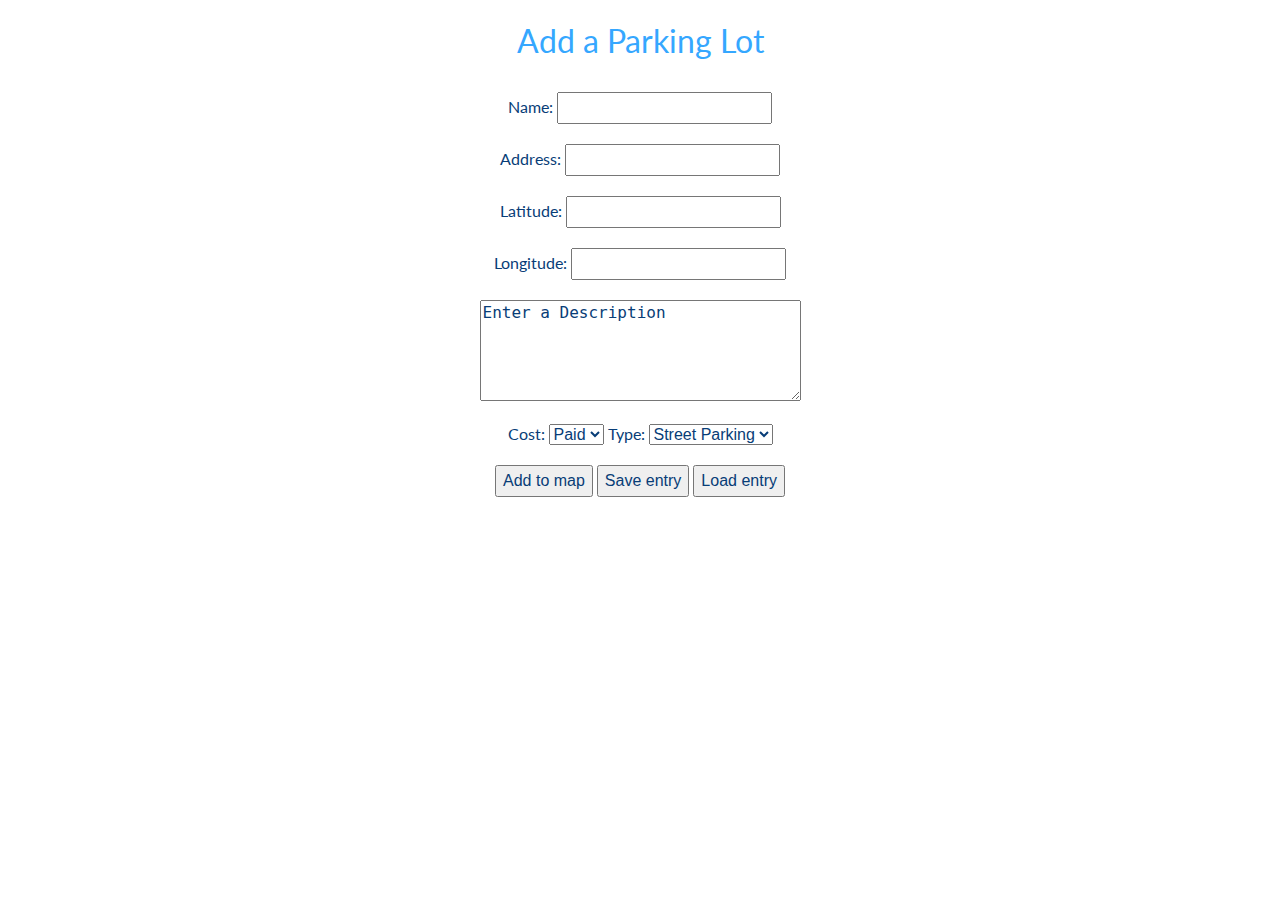
<file: add_parking.html>
<!DOCTYPE html>

<html>
<head>
    <meta charset="utf-8">
	<title>Add Parking Lot</title> 
	<link rel="stylesheet" type="text/css" href="add_parking.css" />
    <script type="text/javascript" src="add_parking.js"></script>
	<link href="https://fonts.googleapis.com/css?family=Lato" rel="stylesheet" />


</head>
<body>
 <form id="form1" action="add_place.php" method="get">
 <h1>Add a Parking Lot</h1>
	<label for="name">Name: </label><input type='text' name='name' id='name'/>
	<br />
	<label for="address">Address: </label><input type='text' name='address' id='address'/>
	<br />
	<label for="lat">Latitude: </label><input type='text' name='lat' id='lat'/> 
	<br />
	<label for="lng">Longitude: </label><input type='text' name='lng' id='lng'/> 
	<br />
	<textarea name='description' id='description' cols="30" rows="5">Enter a Description</textarea>
	<br />
	<label for="parking_type"> Cost: </label><select id='parking_type' name='parking_type'><option value='paid' SELECTED>Paid</option>	<option value='free'>Free</option></select>
	<label for="type">Type: </label><select id='type' name='type'><option value='street' SELECTED>Street Parking</option><option value='open_garage'>Open lot</option><option value='covered_garage'>Covered lot</option></select> 
 	<br />
    <input type='submit' value='Add to map' />
    <input type='button' value='Save entry' onclick="saveEntry()" />
    <input type='button' value='Load entry' onclick="loadEntry()" />

</form>
</body>
</html>
</file>
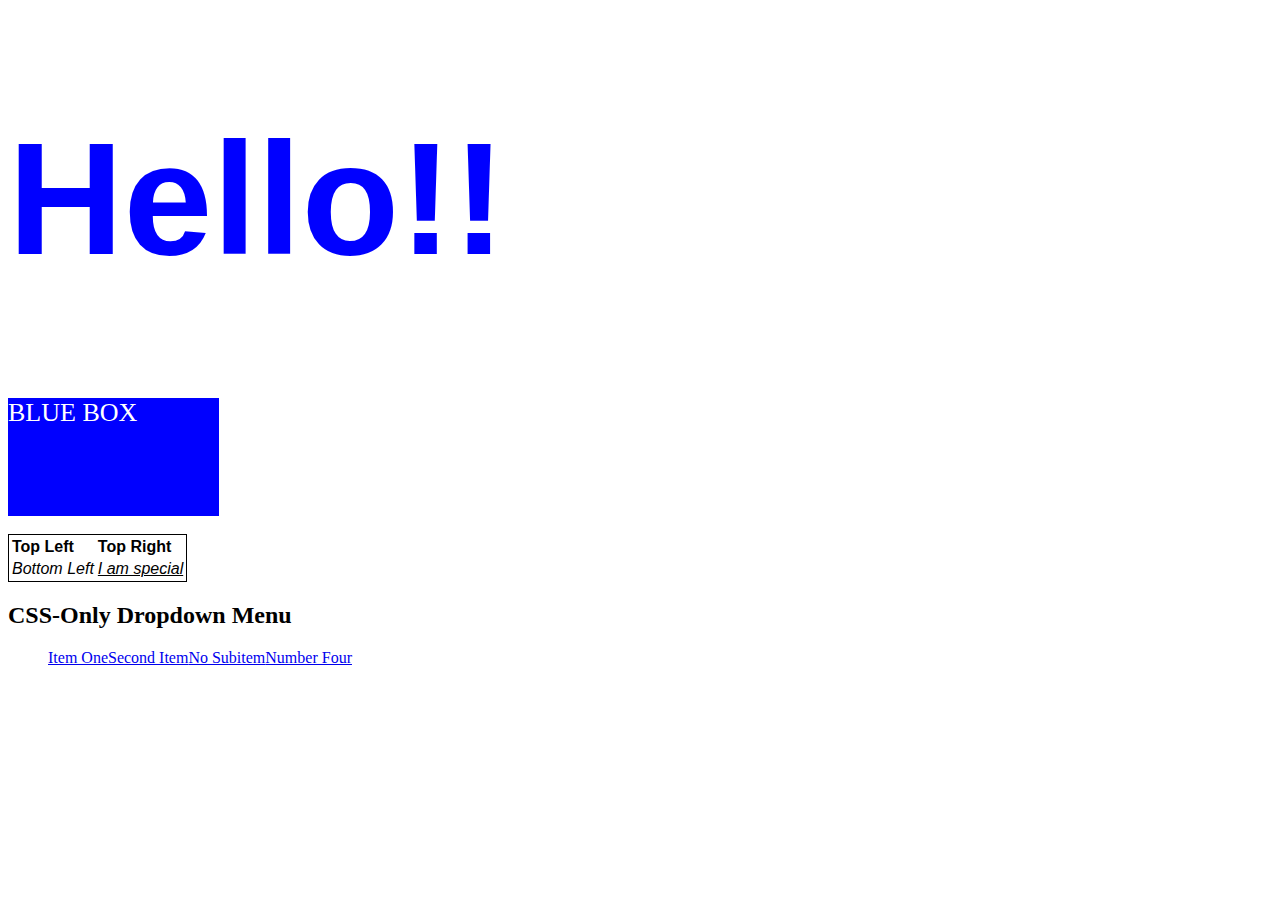
<file: csslab.html>
<!DOCTYPE html>
<html lang="en">
	<head>
		<title>CSS Lab</title>
		<meta charset = "utf-8" />
      <style type="text/css">
         h1 {
            color: blue; 
            font-family: Arial, sans-serif; 
            font-size:120pt; 
         }
      
         #box {
               background-color:blue;
               color: white;
               height: 118px;
               width: 211px;
               font-size: 26px;
         }

         table {
            border: 1px solid;
            font-family: Verdana, sans-serif;
         }
         table .row1 {
            font-weight: bold;
         }
         table .row2 {
            font-style: italic;
         }

         #special {
            text-decoration: underline;
         }
         #navbar {
            margin: 0;
         }
         #navbar li {
            list-style: none;
            float: left; 
         }
         #navbar li a {
            display: block;
         }
         #navbar li ul {
            display: none; 
         }
         #navbar li:hover ul {
            display: block;
            position: absolute;
            margin: 0;
            padding: 0; 
          }
         #navbar li:hover li {
            float: none; 
         }
		</style>


		
   </head>

<body>

<!-- Write your HTML here for part 1 -->
<!-- TASK 1-->
<h1>Hello!!</h1>
<!-- TASK 2-->
<div id="box">
   <p>BLUE BOX</p>
</div>
<br/>
<!-- TASK 3-->
<table>
   <tr>
      <td class="row1">Top Left</td>
      <td class="row1">Top Right</td>
   </tr>
   <tr>
      <td class="row2">Bottom Left</td>
      <td class="row2" id="special">I am special</td>
   </tr>
</table>


<!-- This is the HTML for the drop down menu for part 2 -->

    <h2>CSS-Only Dropdown Menu</h2>
      <ul id="navbar">
         <li><a href="#">Item One</a>
            <ul>
               <li><a href="#">Subitem One</a></li>
               <li><a href="#">Second Subitem</a></li>
               <li><a href="#">Numero Tres</a></li>
            </ul>
         </li>
         <li><a href="#">Second Item</a>
            <ul>
               <li><a href="#">Just one subitem</a></li>
            </ul>
         </li>
         <li><a href="#">No Subitem</a></li>
         <li><a href="#">Number Four</a>
            <ul>
               <li><a href="#">Subitem One</a></li>
               <li><a href="#">Second Subitem</a></li>
               <li><a href="#">Numero Tres</a></li>
               <li><a href="#">Fourth Thinger</a></li>
            </ul>         
         </li>
      </ul>


<br/><br/>
<br/>
</body>
</html>
</file>
<file: add_parking.css>
body {
	text-align: center;
	font-family: 'Lato', sans-serif;
}
h1 {
	font-size: 24pt;
	color: #35A7FF;
	font-style: none;
	font-weight: normal;
}
label, table, input, textarea, select, option {
	font-size: 12pt;
	color:#083D77;
}

div {
	left: 50%;
}

label, input, textarea, select, option {
	margin-top: 10px;
	margin-bottom: 10px;

}

input {
	padding-top:5px;
	padding-bottom: 5px;
}
</file>
